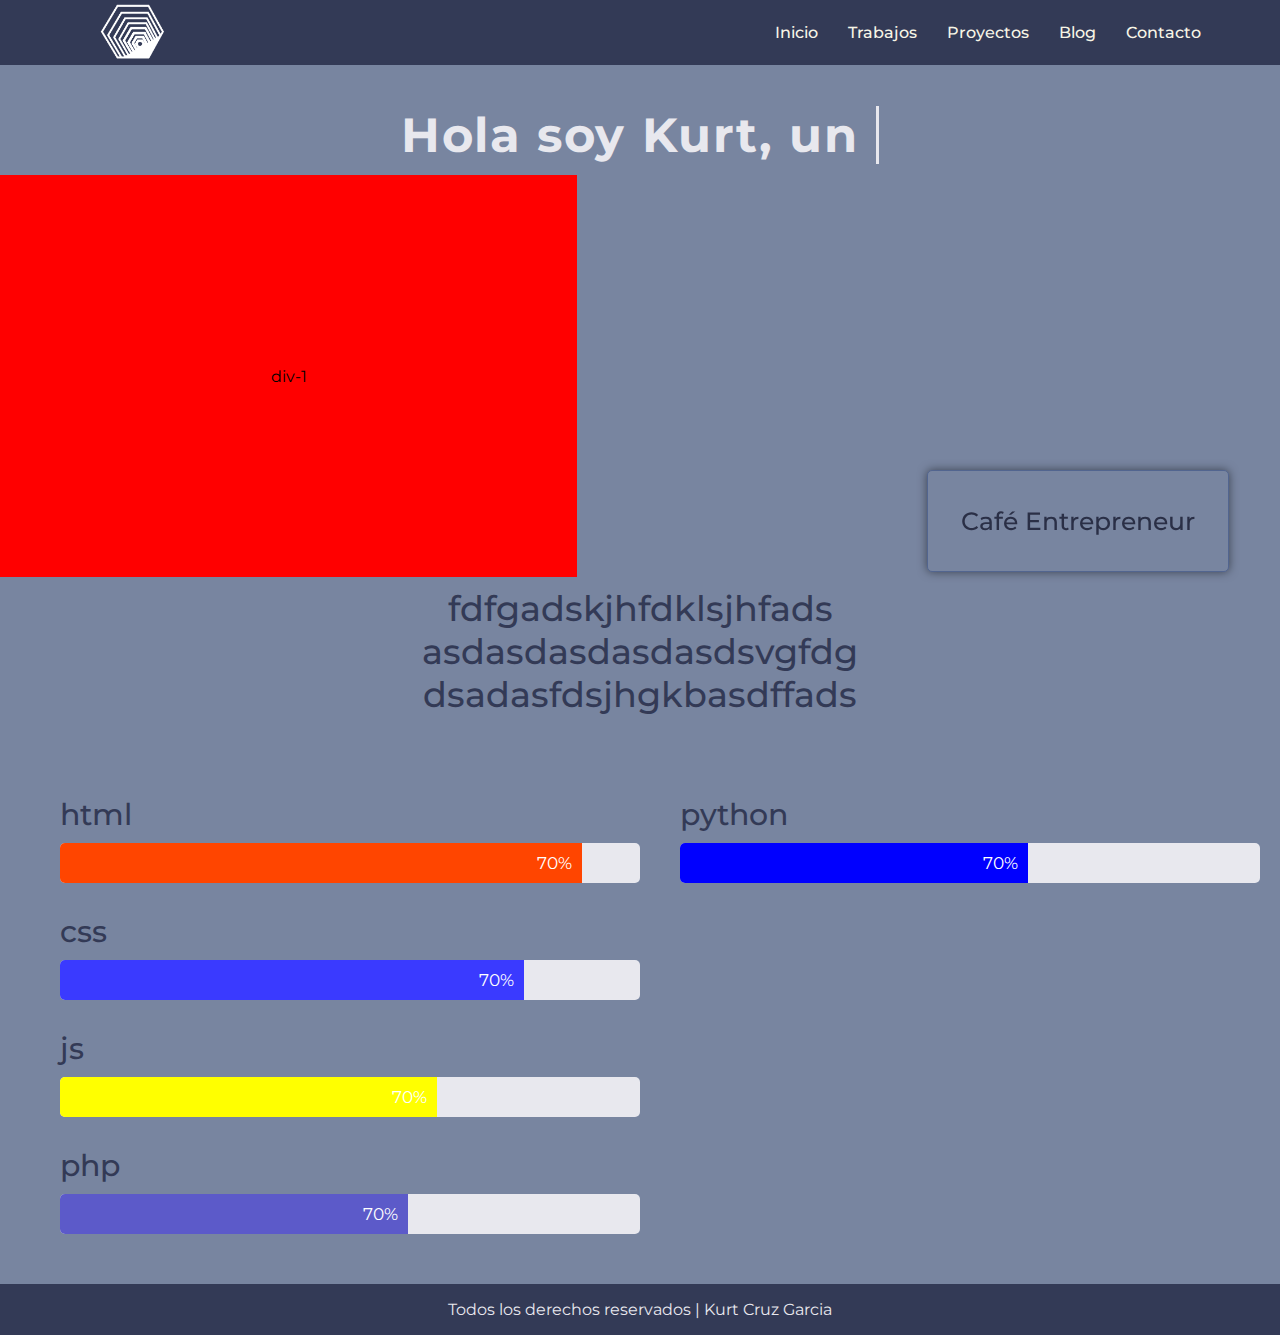
<file: index.html>
<!DOCTYPE html>
<html lang="en">
<head>
    <meta charset="UTF-8">
    <meta http-equiv="X-UA-Compatible" content="IE=edge">
    <meta name="viewport" content="width=device-width, initial-scale=1.0">
    <link rel="stylesheet" href="style.css">
    <title>Landing</title>
</head>
<body>
    <!---parte de menu -->
    <header>
            <div class="nav-bar">
                <!--Logo-->
                <div class="logo">
                    <img link="" src="imgs/logo_1.10.svg" alt="STONE">
                </div>
                <!---Menú-->
                <div class="nav-menu">
                    <ul class="menu">
                        <li class="item-menu"><a href="" class="itemtext">Inicio</a></li>
                        <li class="item-menu"><a href="" class="itemtext">Trabajos</a></li>
                        <li class="item-menu"><a href="" class="itemtext">Proyectos</a></li>
                        <li class="item-menu"><a href="" class="itemtext">Blog</a></li>
                        <li class="item-menu"><a href="" class="itemtext">Contacto</a></li>
                    </ul>
                </div>
            </div>
    </header>
    <!--fin de menú-->
    <!--inicio de body-->
    <!--- Contenedor parte inicial --->
        <div class="texto1">
            <div class="contenedort">
                <p>Hola soy Kurt, un <span class="typed-text"></span><span class="cursor">&nbsp;</span></p>
            </div>
        </div>
        <div class="contenedor">
            <div class="espacio1">
                div-1
            </div>
            <div class="espacio2">
                <label class="v">
                <iframe width="560" height="315" src="https://www.youtube.com/embed/_2zbNaVuNPI?controls=0" title="YouTube video player" frameborder="0" allow="accelerometer; autoplay; clipboard-write; encrypted-media; gyroscope; picture-in-picture" allowfullscreen></iframe>
                    <span class="texto-de-imagen"><p>Café Entrepreneur</p></span>
                </label>
            </div>
        </div>
        <!--- Fin de la parte inicial  --->
        <!--- Parte de resumen home --->
    <div class="resumen">
        <div class="parte-resumen1">
            <div class="resumen-bio">
                <p>fdfgadskjhfdklsjhfads</p>
                <p>asdasdasdasdasdsvgfdg</p>
                <p>dsadasfdsjhgkbasdffads</p>

            </div>
        </div>
        <div class="parte-resumen2">
            <div class="skills1">
                    <ul class="skills">
                        <li class="skill">
                            <p>html</p> <div class="contenedor-skill"><div class="html txt"><p>70%</p></div></div></li>
                        <li class="skill ">
                            <p>css</p>
                            <div class="contenedor-skill">
                                <div class="css txt"><p>70%</p></div></div>
                        </li>
                        <li class="skill "><p>js</p>
                        <div class="contenedor-skill">
                            <div class="js txt"><p>70%</p></div>
                        </div></li>
                        <li class="skill "><p>php</p> <div class="contenedor-skill"><div class="php txt"><p>70%</p></div></div>
                    </ul>
            </div>
            <div class="skills2">
                <ul class="skills">
                    <li class="skill "><p>python</p>
                    <div class="contenedor-skill">
                        <div class="python txt"><p>70%</p></div>
                    </div></li>
                </ul>
            </div>
        </div>
    </div>
        <!---- Fin de parte de resumen ---->
    <div class="parte-articulos">

    </div>
    <!---fin dde body-->
<!--- footer-->
<footer>
 <p>Todos los derechos reservados | Kurt Cruz Garcia </p>
</footer>
<!---fin de footer-->
<script src="animaciones.js"></script>
</body>
</html>
</file>
<file: style.css>
@import url('https://fonts.googleapis.com/css2?family=Montserrat:wght@100;400;500;600;700;800;900&display=swap');

body{
    background-color: #7885a0;
    font-family: 'Montserrat',sans-serif;
    margin: 0;
    width: 100%;
    padding: 0;
}
/*** menú ***/
header{
    position: absolute;
    width: 100%;
    background-color: #333A56;
}
.nav-bar {
    display: flex;
    margin: 0;
    padding: 0;
    width: 100%;
}
.logo{
    display: flex;
    align-items: center;
    width: 20%;
}
.logo img{
    width: 65px;
    height: 65px;
    padding-left: 100px;
}
.nav-menu{
    display: flex;
    justify-content: flex-end;
    align-items: center;
    width: 75%;
}
.nav-menu ul{
    list-style: none;
    display: inline-flex;
    margin:0;


}
.nav-menu  ul li {
    display: flex;
    float: right;
    margin:  5px;
}
.item-menu a{

    color: #F7F5E6;
    text-decoration: none;
    padding: 10px;
    font-weight: 500;
}
.item-menu a:hover {
    background-color: #ddd;
    color: #333A56;
    font-weight: 500;
}
.item-menu a.active{
    background-color: #F7F5E6;
    color: #333A56;
    font-weight: 500;
}
/** Fin de menu **/
/** Contenido **/
.contenedor{
    display: flex;
    width: 100%;
}
/*** Area de trabajo (preview) ***/
.espacio1{
    display: flex;
    justify-content: center;
    align-items: center;
    background-color: red;
    width:45%;
    margin-top: 175px;
    padding: 5px;
}
.espacio2 {
    display: flex;
    justify-content: center;
    align-items: center;
    width: 55%;
    margin-top: 175px;
    padding: 5px;
}
.espacio2 iframe{
    z-index: -1;
    position: relative;
    display: flex;
    width: 500px;
}
.espacio2 label{
    z-index: 1;
}
.espacio2 label span {
    z-index: 1;
    background-color: #7885a0;
    float: right;
    display: flex;
    justify-content: center;
    align-items: center;
    width: 300px;
    height: 100px;
    margin-right: -50px;
    margin-top: -25px;
    border: #52658f 1px solid;
    border-radius: 5px;
    box-shadow: 0 0 10px rgba(0, 0, 0, 0.5);
}
.espacio2 span p{
    z-index: 1;
    text-align: center;
    font-size: 25px;
    font-weight: 500;
    color: #2a2f46;
}

/** Fin de parte 1 **/
/*  Area del typing  */

.texto1{
    position: absolute;
    display: block;
    width: 100%;
    align-items: center;
    justify-content: center;
    margin-top: 50px;
}
.contenedort p {
    font-size: 3rem;
    padding: 0.5rem;
    font-weight: bold;
    letter-spacing: 0.1rem;
    text-align: center;
    overflow: hidden;
    color: #e8e8ee;
}

.contenedort p span.typed-text {
    font-weight: normal;
    color: #333A56;
}

.contenedort p span.cursor {
    display: inline-block;
    background-color: #e8e8ee;
    margin-left: 0.1rem;
    width: 3px;
    animation: blink 1s infinite;
}

.contenedort p span.cursor.typing {
    animation: none;
}

@keyframes blink {
    0% {background-color: #e8e8ee;}
    49% {background-color: #e8e8ee;}
    50% {background-color: transparent;}
    99% {background-color: transparent;}
    100% {background-color: #e8e8ee;}
}
/** Fin de area de typing **/
/** Parte de resumen **/
.resumen-bio{
    display: block;
    justify-content: center;
    position: relative;
    width: 100%;
    margin: 10px 0;
    text-align: center;
}
.resumen-bio p{
    display: block;
    margin: 0;
    font-size: 35px;
    font-weight: 500;
    color: #333A56;
}
/**** skills ****/
.parte-resumen2 {
    display: flex;
    margin: 20px;
}

.skills1, .skills2{
    display: flex;
    width: 50%;
}
.skills2{
    right: 0;
}
.skills1 ul, .skills2 ul{
    width: 100%;
}
.skills{
    list-style: none;
    font-size: 30px;
    font-weight: 500;
    color: #333A56;
}
.skill{
    width: 100%;
}
.contenedor-skill{
    margin-top: -20px ;
    padding: 0;
    width: 100%;
    height: 40px;
    background-color: #e8e8ee;
    border-radius: 5px;
}
.txt {

    text-align: right;
    padding-top: 10px;
    padding-bottom: 20px;
    color: white;
    border-top-left-radius: 5px;
    border-bottom-left-radius: 5px;
    box-sizing: border-box;
}
.txt p{
    display: flex;
    justify-content: end;
    align-items: center;
    margin: 0;
    margin-bottom: -10px;
    padding: 0;
    font-size: .55em;
    font-weight: 400;
    padding-right: 10px;
}

.html {
    width: 90%;
    background-color: orangered;
}

.css {
    width: 80%;
    background-color:rgb(58, 58, 255);
}


.js {
    width: 65%;
    background-color: yellow;
}

.php {
    width: 60%;
    background-color: #5c5ac9;
}
.python {
    width: 60%;
    background-color: blue;
}
/**** Fin de skills ****/
/** Fin de parte de resumen **/
/**** Footer ****/

footer{
    display: flex;
    justify-content: center;
    background-color: #333A56;
    align-items: center;
    color: #e8e8ee;
    font-weight: 400;
}


/****  Fin de Footer ****/
/** Responsive **/
</file>
